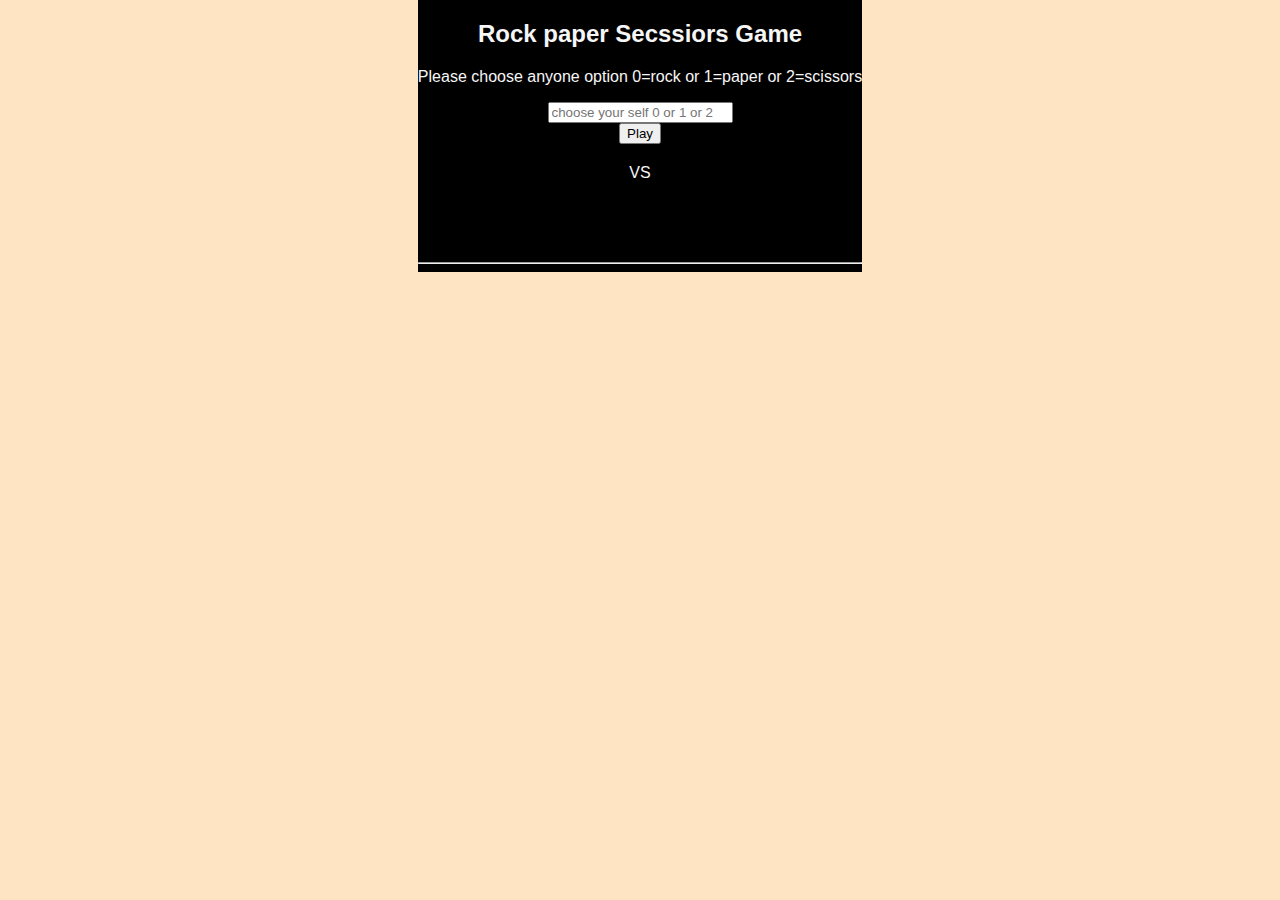
<file: index.html>
<!DOCTYPE html>
<html lang="en">
<head>
    <meta charset="UTF-8">
    <meta http-equiv="X-UA-Compatible" content="IE=edge">
    <meta name="viewport" content="width=device-width, initial-scale=1.0">
    <title>Document</title>
    <link rel="stylesheet" href="style.css">
</head>
<body>
   <div id="wrapper">
    <div>
    <h2>Rock paper Secssiors Game</h2>
    <p>Please choose anyone option 0=rock or 1=paper or 2=scissors </p>
    <div class="inputdiv">
        <input type="text" id="input" placeholder="choose your self 0 or 1 or 2">
    </div>
    <div>
        <button type="submit" class="p-3 mb-2 bg-success text-white" onclick="convert()">Play</button>
    </div>


    <div id="userandcomputer">
        <div id="row">
            <div id="column">
        <div id="user" style="text-align: left;"><p></div>
        </div>
            <div id="column">
         <div id="vs" style="text-align: center;">VS</div>
        </div>
         <div id="column">
        <div id="computer" style="text-align: right;"></div>
    </div>
    </div>
</div>
    <div id="error"></div>
    </div>
    <div>
    <br><br><br>
    <hr>
</div>
</div>
    <br>
    <div id="showdetails"></div>
    <br>
    <div id="result">
    </div>


<script>
    function convert(){
        let c=  Number (document.getElementById("input").value)
        let ug;
            if(c>2){
                let error= document.getElementById("error")
                error.innerHTML="Sorry you must enter 0 or 1 or 2 only! please try again";
            }
            else{
            switch(c){
                case 0: ug="rock";
                break;
                case 1: ug= "paper";
                break;
                case 2: ug="scissors";
                break;
            }
        //||||||||||||||||||||||||||||||||||||||random||||||||||||||||||||||||||||||||||||||||
            let random = Math.floor(Math.random()*3);
            let cg;
            switch(random){
                case 0: cg="rock";
                break;
                case 1: cg= "paper";
                break;
                case 2: cg="scissors";
                break;
            }

//||||||||||||||||||||||user pic(images)|||||||||||||||||||||||||||||||||||||||||||||

if (ug === "rock") {
    let u = document.getElementById("user");
    u.innerHTML = "     YOU "+"<img src='rock.png'\" width=\"250px\" height=\"250px\">";
} else if (ug === "paper") {
    let u = document.getElementById("user");
    u.innerHTML = "     YOU "+"<img src='paper.png'\" width=\"250px\" height=\"250px\">";
} else {
    let u = document.getElementById("user");
    u.innerHTML = "      YOU "+"<img src='scissors.png'\" width=\"250px\" height=\"250px\">"
}


if (cg === "rock") {
    let u = document.getElementById("computer");
    u.innerHTML = "  ME  "+"<img src='rock.png'\" width=\"250px\" height=\"250px\">";
} else if (cg === "paper") {
    let u = document.getElementById("computer");
    u.innerHTML = "  ME  "+"<img src='paper.png'\" width=\"250px\" height=\"250px\">";
} else {
    let u = document.getElementById("computer");
    u.innerHTML = "  ME  "+"<img src='scissors.png'\" width=\"250px\" height=\"250px\">"
}

    
    //||||||||||||||||||||||||||||||\main programm coding|||||||||||||||||||||||||||||||||||||||||||||||||\


    let show=document.getElementById("showdetails")
    showdetails.innerHTML="user choosen "+ug+" my guess is "+cg;
        
        if(cg===ug){
        let result =document.getElementById("result");
        result.innerHTML="OOPS....!!!! our game was tie please retry";
        console.log("main programm");
    }
    else if(ug==="rock"&&cg==="paper"){
        let result =document.getElementById("result");
        result.innerHTML="I won, I know I'm Great";
        console.log("main programm");
    }
    else if(ug==="rock"&&cg==="scissors"){
        let result =document.getElementById("result");
        result.innerHTML="You won, I bet you I will won in the next time...";
        console.log("main programm");
    }
    else if(ug==="paper"&&cg==="rock"){
        let result =document.getElementById("result");
        result.innerHTML="You won, I bet you I will won in the next time...";
        console.log("main programm");
    }
    else if(ug==="paper"&&cg==="scissors"){
        let result =document.getElementById("result");
        result.innerHTML="I won, I know I'm Great";
        console.log("main programm");
    }
    else if(ug==="scissors"&&cg==="rock"){
        let result =document.getElementById("result");
        result.innerHTML="I won, I know I'm Great";
        console.log("main programm");
    }
    else if(ug==="scissors"&&cg==="paper"){
        let result =document.getElementById("result");
        result.innerHTML="You won, I bet you I will won in the next time...";
        console.log("main programm");
    }
    else{
        let r =document.getElementById("result");
        result.innerHTML="OOPS..............Somthing went wrong";
        console.log("main programm");
    }
}
}
</script>
</body>
</html>
</file>
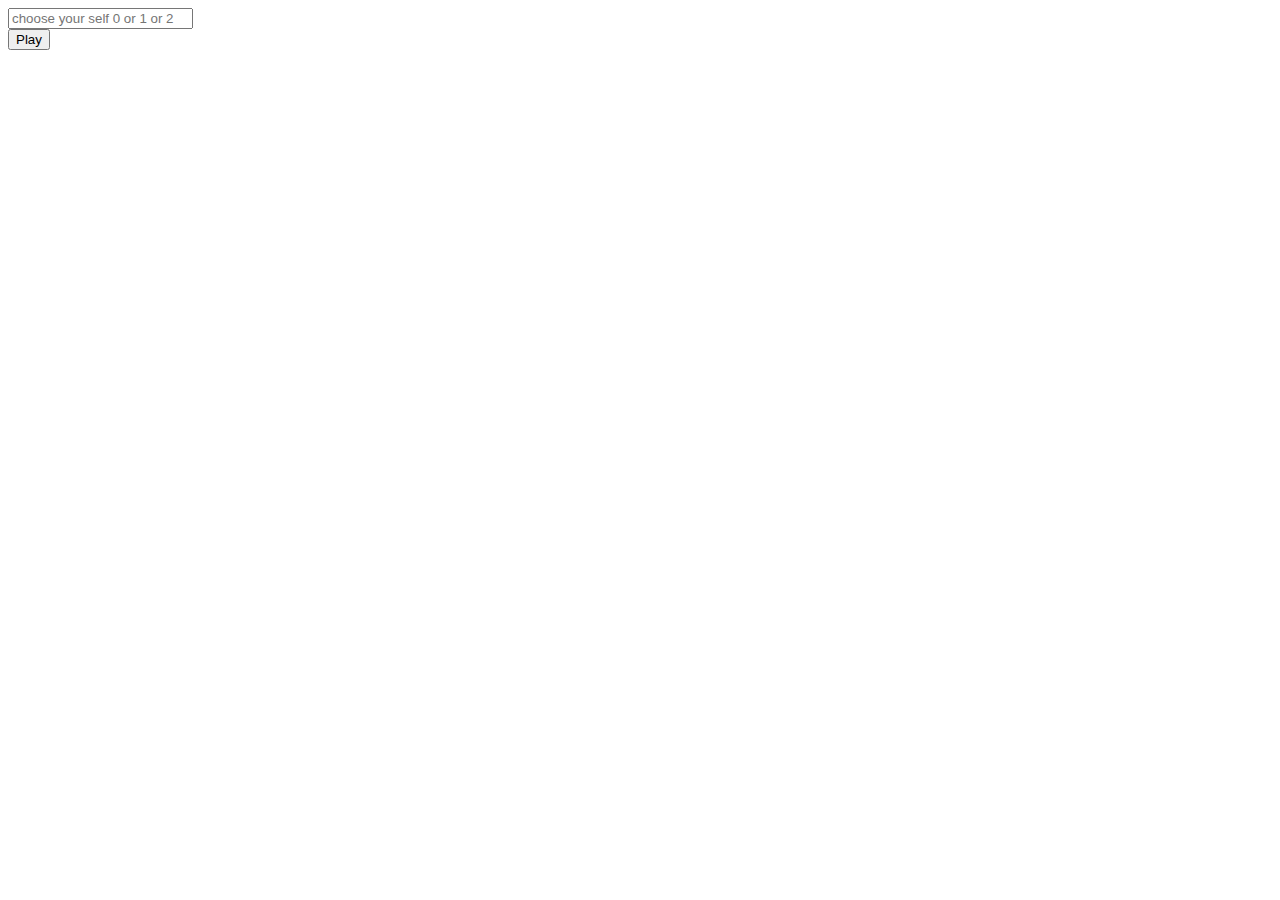
<file: tempo.html>
<!DOCTYPE html>
<html lang="en">
<head>
    <meta charset="UTF-8">
    <meta http-equiv="X-UA-Compatible" content="IE=edge">
    <meta name="viewport" content="width=device-width, initial-scale=1.0">
    <title>Document</title>
  <!--  <link rel="stylesheet" href="style.css">-->
</head>
<body>
   <div id="wrapper">
   <!-- <h2>Rock paper Secssiors Game</h2>
    <p>Please chhoose anyone option 0=rock or 1=paper or 2=scissors </p>-->
    <div class="inputdiv">
        <input type="text" id="input" placeholder="choose your self 0 or 1 or 2">
    </div>
    <div>
        <button type="submit" id="btn">Play</button>
    </div>
    <div id="showdetails"></div>
    <div id="result">
    </div>
   </div>
<script>
    document.getElementById("btn").onclick=function(){
        //let p=document.getElementById("result");
        //result.innerHTML="HI";
        let c=  Number (document.getElementById("input").value)
        let ug;
            if(c>2){
                let result= document.getElementById("result")
                result.innerHTML="Sorry you must enter 0 or 1 or 2 only! please try again";
            }
            switch(c){
                case 0: ug="rock";
                break;
                case 1: ug= "paper";
                break;
                case 2: ug="scissors";
                break;
            }
        let random = Math.floor(Math.random()*3);
            let cg;
            switch(random){
                case 0: cg="rock";
                break;
                case 1: cg= "paper";
                break;
                case 2: cg="scissors";
                break;
            }
    let show=document.getElementById("showdetails")
    showdetails.innerHTML="user choosen "+ug+" my guess is "+cg+"<img src='youwon.gif'\" width=\"400px\" height=\"300px\">";
        
        if(cg===ug){
        let result =document.getElementById("result");
        result.innerHTML="OOPS....!!!! our game was tie please retry";
        console.log("main programm");
    }
    else if(ug==="rock"&&cg==="paper"){
        let result =document.getElementById("result");
        result.innerHTML="I won, I know I'm Great";
        console.log("main programm");
    }
    else if(ug==="rock"&&cg==="scissors"){
        let result =document.getElementById("result");
        result.innerHTML="You won, I bet you I will in next time...";
        console.log("main programm");
    }
    else if(ug==="paper"&&cg==="rock"){
        let result =document.getElementById("result");
        result.innerHTML="You won, I bet you I will in next time...";
        console.log("main programm");
    }
    else if(ug==="paper"&&cg==="scissors"){
        let result =document.getElementById("result");
        result.innerHTML="I won, I know I'm Great";
        console.log("main programm");
    }
    else if(ug==="scissors"&&cg==="rock"){
        let result =document.getElementById("result");
        result.innerHTML="I won, I know I'm Great";
        console.log("main programm");
    }
    else if(ug==="scissors"&&cg==="paper"){
        let result =document.getElementById("result");
        result.innerHTML="You won, I bet you I will in next time...";
        console.log("main programm");
    }
    else{
        let r =document.getElementById("result");
        result.innerHTML="OOPS..............Somthing went wrong";
        console.log("main programm");
    }
}
    </script>
    </body>
    </html>
</file>
<file: style.css>
html,
body{text-align: center;
   margin: 0;
   font-family: 'Poppins', sans-serif;
   background-color: bisque;
   color:rgb(246, 246, 246)

}
#wrapper{
    display: inline-block;
    background-color: black;

}

#userandcomputer,#user{
    display:inline-block ;
    /*width: 280px;
    height: 280px;
    background-color: rgb(110, 170, 223);*/
}
#userandcomputer,#computer{
    display:inline-block ;
    /*width: 280px;
    height: 280px;  
    background-color: rgb(135, 188, 235);*/

}
#userandcomputer{
   /* display: flex;*/
}

/*#vs{
font-size: larger;
font-weight: 900;
margin: 10% 21% 0% 21%;
color: rgb(250, 250, 250);
}*/
#showdetails{
    display:inline-block ;
    padding: 2% 0% 2% 0%;
    margin-top: 2%;
    background-color: rgb(0, 0, 0);
    color: rgb(255, 255, 255);
}
#result{
    display:inline-block ;
    padding: 2% 0% 2% 0%;
    margin-top: 2%;
   
    background-color: rgb(0, 0, 0);
    margin-bottom: 10%;
    color: white;
}

#row{
    display: inline-block;
}
</file>
